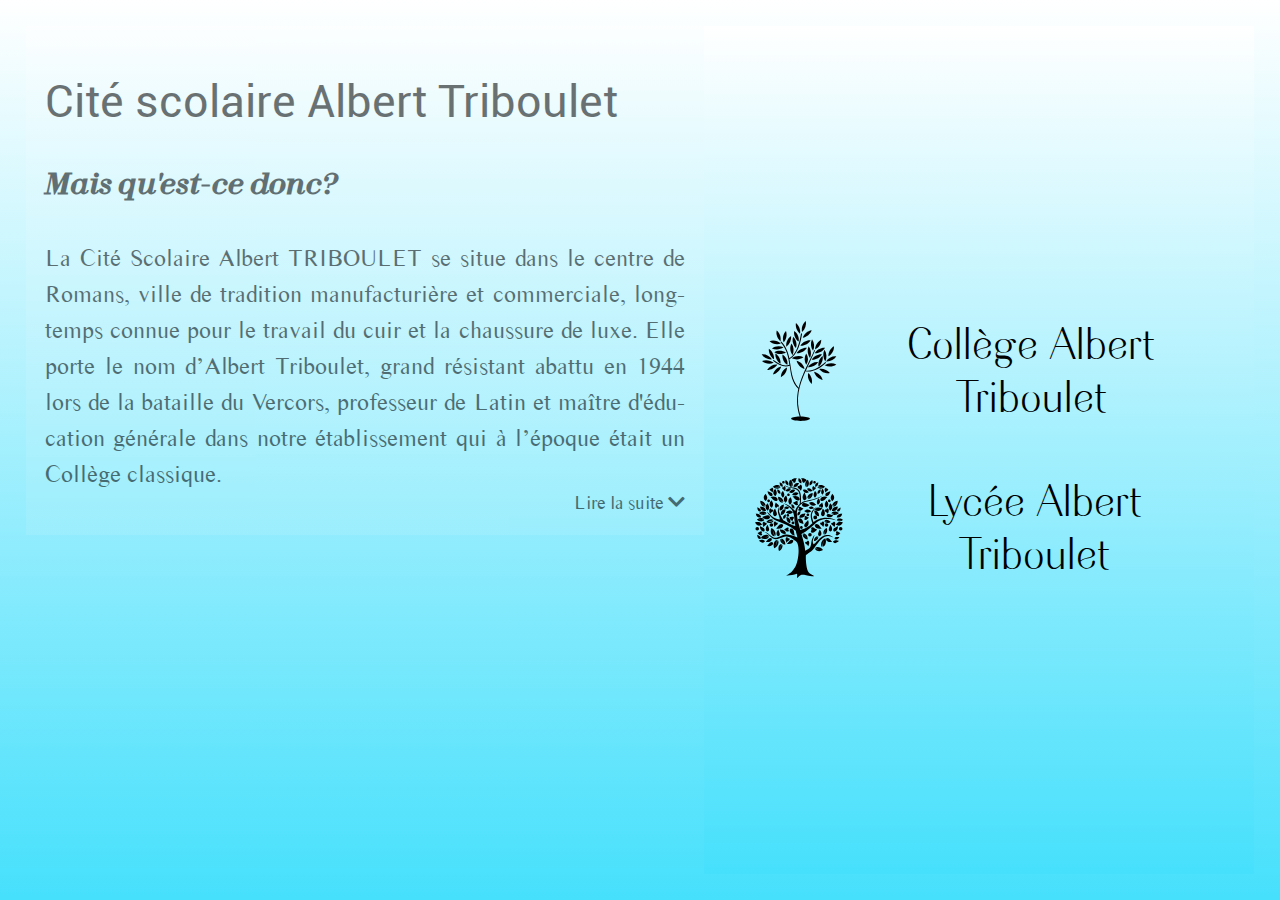
<file: index.html>
<!DOCTYPE html>
<html lang="fr" dir="ltr">
<head>
  <meta charset="utf-8">
  <link rel="stylesheet" href="css/index.css">
  <link rel="stylesheet" href="css/all.min.css">
  <title>Cité scolaire Albert Triboulet</title>
</head>
<body>
  <!-- Je crée un div "all" comme à chaque début de page html, puis je sépare les deux parties de l'écran avec deux divs, "left" et "right". "left" sert à mettre les infos de la cité scolaire et "right" à choisir si l'utilisateur veut aller voir la page du collège albert triboulet ou bien du lycée albert triboulet. -->
  <div id="all">
    <div id="left">
      <h1>Cité scolaire Albert Triboulet</h1>
      <h4>Mais qu'est-ce donc?</h4>
      <p class="infos">La Cité Scolaire Albert TRIBOULET se situe dans le centre de Romans, ville de tradition manufacturière et commerciale, longtemps connue pour le travail du cuir et la chaussure de luxe. Elle porte le nom d’Albert Triboulet, grand résistant abattu en 1944 lors de la bataille du Vercors, professeur de Latin et maître d'éducation générale dans notre établissement qui à l’époque était un Collège classique.</p>
      <p id="button" class="suivre">Lire la suite <i class="fas fa-chevron-down"></i></p>
      <!-- L'attribut id avec comme valeur "button" sert pour le js et le i class... sert à mettre le petit chevron vers le bas pour quelque chose de plus esthétique et ergonomique pour l'utilisateur (et aussi beaucoup plus compréhensible). Tous les p avec comme class "fin" servent aussi pour le js: ce sont tous les paragraphes qui s'afficheront quand l'utilisateur cliquera sur "Lire la suite". -->
      <p class="fin"><br>Derrière son imposante façade qui longe l’avenue Gambetta, la Cité Scolaire Triboulet scolarise plus de 200 collégiens issus des quartiers historiques du centre ville et environ 1000 lycéens résidant dans tout le bassin de formation.</p>

      <p class="fin">« Permettre à tous les élèves de réussir leur scolarité et ne laisser personne au bord du chemin dans un établissement bienveillant et exigeant » c’est l’objectif de toute la communauté éducative engagée dans l’accompagnement du parcours de formation et d’orientation de chaque élève.</p>

      <p class="fin">Les pratiques pédagogiques innovantes, l’évaluation des compétences et les dispositifs d’aide participent dès le collège à valoriser l’élève dans ses apprentissages et lui permettent ainsi d’identifier le travail à fournir pour progresser.</p>

      <p class="fin">Le Lycée, quant à lui, par son offre de formation variée – 8 spécialités, 5 Langues Vivantes étrangères, Langues et Culture de l’Antiquité, enseignements optionnels artistiques – prépare nos jeunes à l’obtention du baccalauréat général et les accompagne dans la construction d’un parcours réfléchi, choisi et orienté vers le post-bac.</p>

      <p class="fin">« S’engager » dans sa scolarité, devenir de futurs citoyens, respectueux des principes et des règles, s’ouvrir aux autres, à la culture, à l’environnement sont d’autres enjeux majeurs pour nos élèves dont la curiosité et le sens critique sont tenus en éveil grâce à de nombreux projets pédagogiques et éducatifs au sein de la Cité Scolaire.</p>

      <p class="fin">Attaché aux valeurs de ses origines, aux valeurs de la république et pour une école de la confiance, le « Triboulet » travaille à la réussite de tous et à l’épanouissement de chacun.</p>

      <p class="fin">Au nom de l’ensemble de tous les personnels, je vous souhaite de belles découvertes au cours de votre navigation.</p>

      <p class="fin auteur">La Proviseure</p>

      <p class="fin auteur">Anne-Sophie GRESELLE</p>
      <p id="buttonup" class="suivre">Moins <i class="fas fa-chevron-up"></i></p>
    </div>
    <div id="right">
      <!-- Je commence par créer deux div pour séparer le collège du lycée. -->
      <div class="ecole college">
        <!-- J'y ajoute des images d'arbre et d'arbuste pour plus d'ésthétique. -->
        <div class="img-college">
        </div>
        <li class="centre"><a href="college/accueil_college.php">Collège Albert Triboulet</a></li>
      </div>
      <div class="ecole lycee">
        <div class="img-lycee">
        </div>
        <li class="centre"><a href="lycee/accueil_lycee.php">Lycée Albert Triboulet</a></li>
      </div>
    </div>
  </div>
  <div class="fond">

  </div>
  <!-- Js qui sert pour le "Lire la suite". -->
  <script type="text/javascript" src="js/jquery.min.js"></script>
  <script type="text/javascript" src="js/index.js"></script>
</body>
</html>
</file>
<file: css/index.css>
/* ..root {
  --bleu: #00B5D6;
} */

@font-face {
  font-family: "Roboto";
  src: url("../font/Roboto.ttf");
}

@font-face {
  font-family: "Nesans";
  src: url("../font/Nesans.ttf");
}

@font-face {
  font-family: "Italic";
  src: url("../font/italic.ttf");
}

@font-face {
  font-family: "Times";
  src: url("../font/TIMES.ttf");
}

a {
  text-decoration: none;
  font-size: 2.8em;
  font-family: "Nesans";
  color: black;
}

li {
  list-style-type: none;
  text-align: center;
}

html, body, p {
  margin: 0;
  padding: 0;
}

#all {
  display: flex;
  flex-direction: row;
  /* padding: 60px 2% 60px 2%; */
}

#left {
  background: linear-gradient(180deg, white, #A3EFFD);
  /* background-color: red; */
  opacity: 55%;
  hyphens: auto;
  width: 50%;
  margin: 0;
  padding: 0;
}

.suivre {
  text-align: end;
  font-family: "Times";
  font-size: 120%;
}

.suivre:hover {
  color: #004653;
  cursor: pointer;
}

h1 {
  font-family: "Roboto";
  font-weight: lighter;
  font-size: 280%;
  hyphens: auto;
  color: black;
}

h4 {
  font-family: "Italic";
  font-size: 180%;
}

a:hover {
  color: #007C93;
}

.img-college {
  width: 120px;
  background: url("../img/shrub.svg") no-repeat;
  background-size: contain;
  height: 100px;
}

.img-lycee {
  width: 120px;
  background: url("../img/tree.svg") no-repeat;
  background-size: contain;
  height: 100px;
}

.infos {
  font-family: "Times";
  font-size: 150%;
  text-align: justify;
  line-height: 1.5;
  color: black;
}

#right {
  background: linear-gradient(180deg, white, #46E0FC);
  /* background-color: red; */
  width: 40%;
  display: flex;
  flex-direction: column;
  justify-content: center;
  opacity: 100%;
  height: 90vh;
  position: fixed;
  top: 0;
  right: 0;
}

body {
  background: linear-gradient(180deg, white, #46E0FC);
  background-attachment: fixed;
}

.college, .lycee {
  padding: 5%;
}

.ecole {
  display: flex;
  flex-direction: row;
  justify-content: flex-start;
  align-items: center;
}

.college:hover > div {
  width: 120px;
  background: url("../img/shrub_bleu.svg") no-repeat;
  background-size: contain;
  height: 100px;
}

.lycee:hover > div {
  width: 120px;
  background: url("../img/tree_bleu.svg") no-repeat;
  background-size: contain;
  height: 100px;
}

img {
  width: 80px;
  margin-right: 2%;
}

#left, #right {
  margin: 2%;
  padding: 1.5%;
}

.fin {
  display: none;
  text-align: justify;
  font-size: 150%;
  font-family: "Times";
  line-height: 1.5;
  padding-bottom: 15px;
}

.auteur {
  text-align: right;
}

/* @media (max-width: 496px) {
  #all {
    flex-direction: row;
    background-color: purple;
  }
} */
</file>
